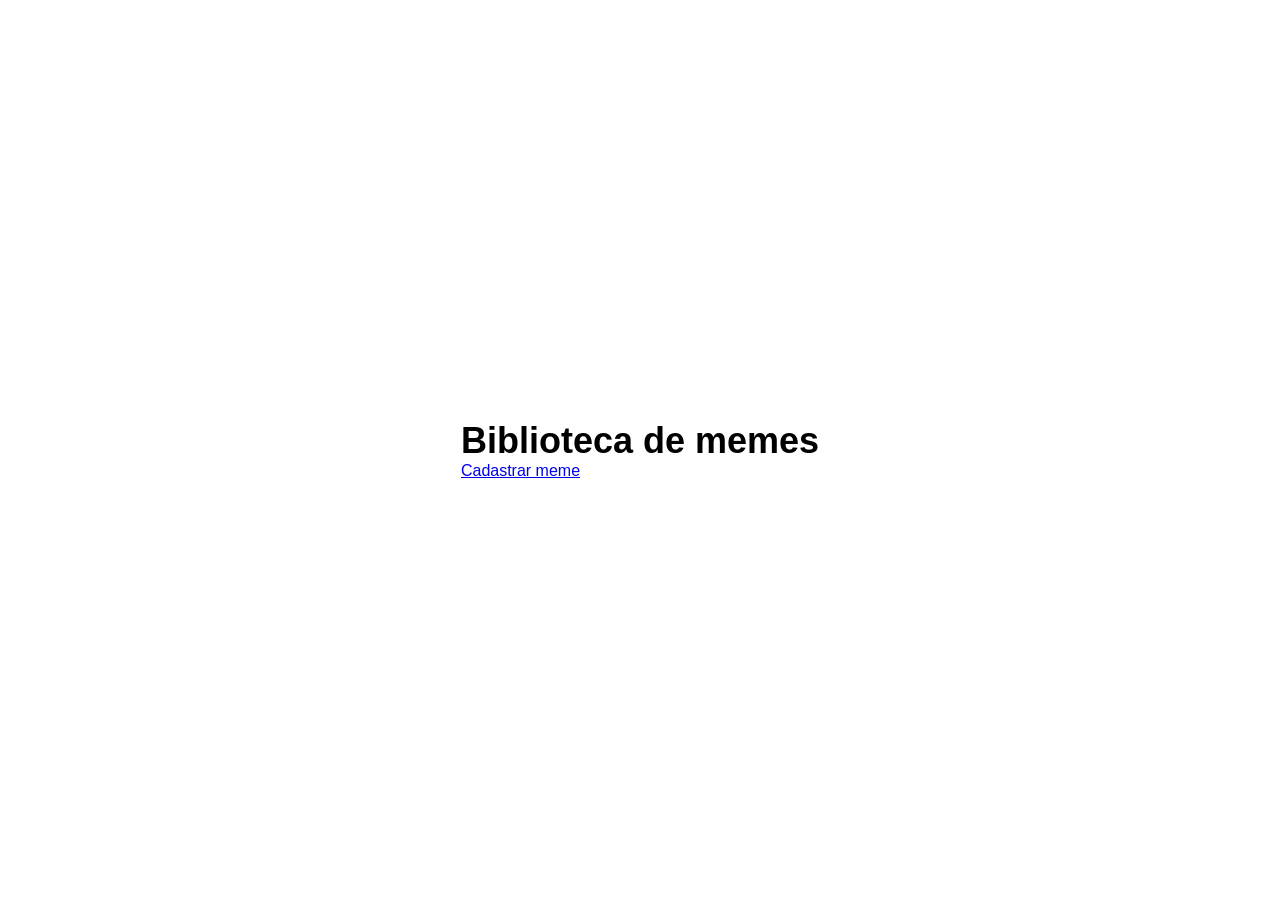
<file: index.html>
<!DOCTYPE html>
<html lang="en">
<head>
    <meta charset="UTF-8">
    <meta name="viewport" content="width=device-width, initial-scale=1.0">
    <title>Document</title>
    <link rel="stylesheet" href="style.css">
</head>
<body>
    <header>
    <h1>Biblioteca de memes</h1>
    <a href="cadastrar.html">Cadastrar meme</a>
</header>
<main>
    <div id="galeria"></div>
</main>
<script src="script.js"></script>
</body>
</html>
</file>
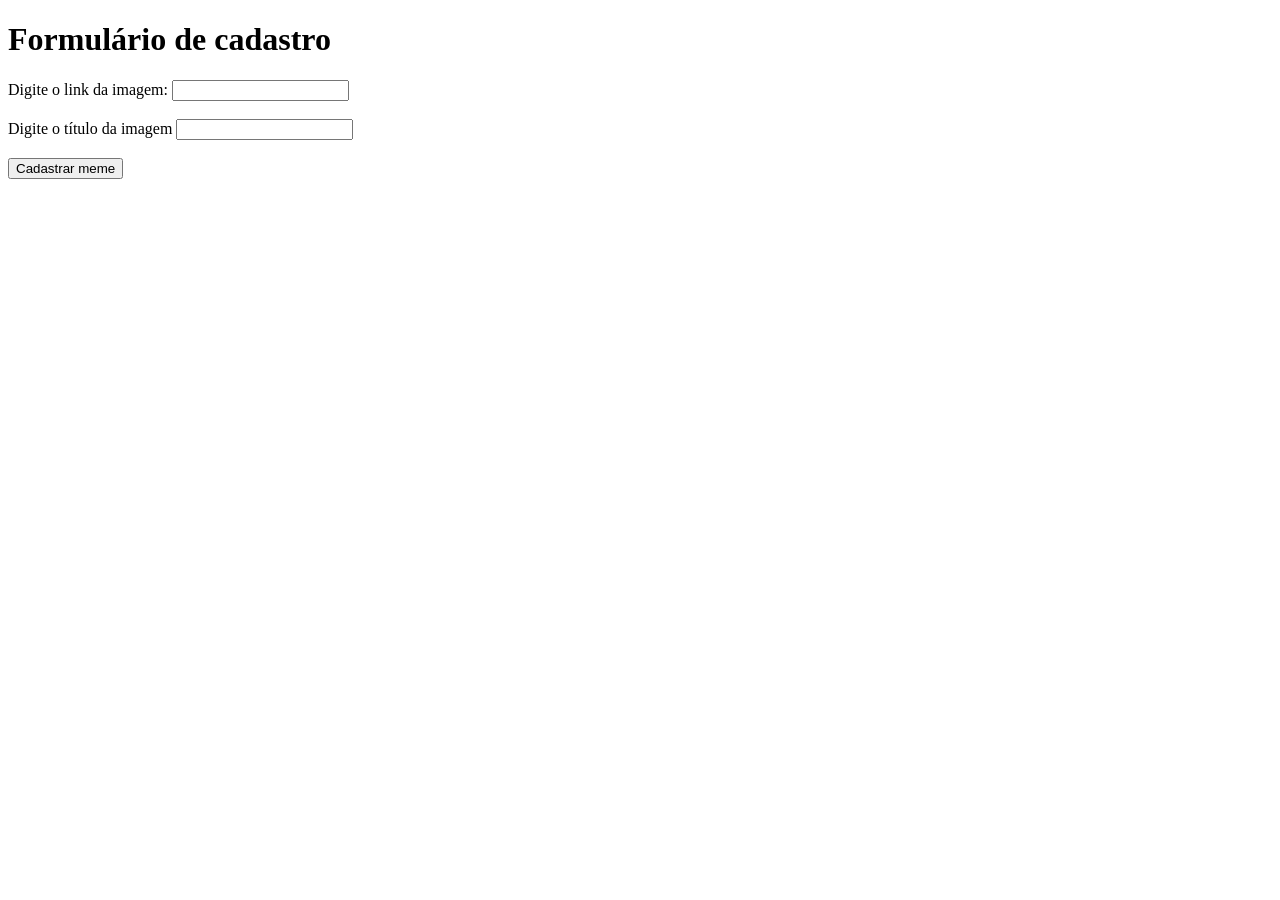
<file: cadastrar.html>
<!DOCTYPE html>
<html lang="en">
<head>
    <meta charset="UTF-8">
    <meta name="viewport" content="width=device-width, initial-scale=1.0">
    <title>Document</title>
</head>
<body>
    <h1>Formulário de cadastro</h1>
    <label for="LinkImagem">Digite o link da imagem:</label>
    <input type="url" id="linkImagem"> <br><br>

    <label for="título">Digite o título da imagem</label>
    <input type="text" id="titulo"> <br><br>

    <button onclick="cadastrarMeme()">Cadastrar meme</button>
    


<script src="script-cadastro.js"></script></body>
</html>
</file>
<file: style.css>
* {
    margin: 0;
    padding: 0;
    box-sizing: border-box;
}

body {
    font-family: Arial, Helvetica, sans-serif;
    display: flex;
    justify-content: center;
    align-items: center;
    align-items: center;
    height: 100vh;
    flex-direction: column;
}

h1 {
    font-size: 36px;

}

#galeria {
    display: flex;
    justify-content: center;
    flex-wrap: wrap;
    gap: 20px;
}

.card {
    background-color: bisque;
    border-radius: 8px;
    box-shadow: 0 4px 8px rgba (0,0,0,0.1);
    overflow: hidden;
    text-align: center;
    transition: transform 0.2s ease;

}

.card img {
    height: 350px;
}

.card:hover {
    transform: scale(1.1)
}
</file>
